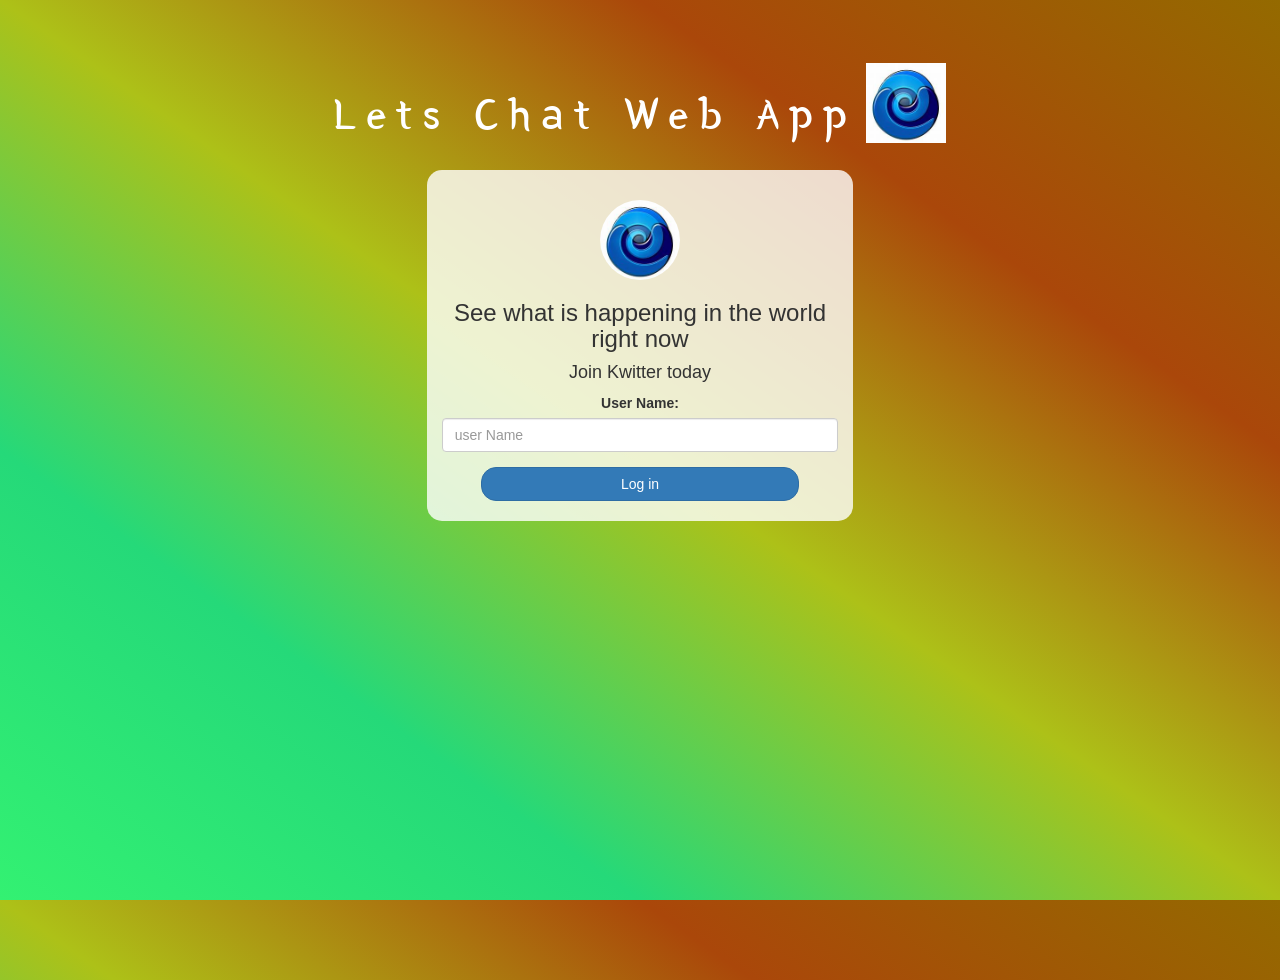
<file: index.html>
<!DOCTYPE html>
<html>
<head>
	<title>Lets Chat Web App</title>
<link href="https://fonts.googleapis.com/css?family=Yeon+Sung&display=swap" rel="stylesheet"><meta name="viewport" content="width=device-width, initial-scale=1">

<link rel="stylesheet" href="https://maxcdn.bootstrapcdn.com/bootstrap/3.4.0/css/bootstrap.min.css">
<script src="https://ajax.googleapis.com/ajax/libs/jquery/3.4.1/jquery.min.js"></script>
<script src="https://maxcdn.bootstrapcdn.com/bootstrap/3.4.0/js/bootstrap.min.js"></script>

<link rel="stylesheet" type="text/css" href="style.css">
<script src="kwitter.js"></script>
</head>
<body>
<center>
	<h1 class="header">	
		Lets Chat Web App	<sup>
	<img src="logooo.jpg">
	</sup>
</h1>
	<div class="col-lg-4 col-md-6 col-sm-6 col-xs-11 login_div">
	<img src="logooo.jpg" class="logo">
		<h3 >See what is happening in the world right now</h3>
		<h4 >Join Kwitter today</h4>
		<div class="form-group">
		  <label >User Name:</label>
        <input type="text" id="user_name" class="form-control" placeholder="user Name"
		<br>
		</div>
		<button id="login_button" class="btn btn-primary"onclick="addUser()">Log in</button>
		<br><br>
	</div>
</center>
</body>
</html>
</file>
<file: style.css>
html, body
{
  height: 100%;
  margin: 0;
}

body
{
background-image: linear-gradient(to right top, #33f172, #25d979, #adc118, #aa470a, #946a00);
}

.header
{
	color: white;font-family: 'Yeon Sung';font-size: 45px;letter-spacing: 10px;margin-top: 80px;
}
.header img
{
	width: 80px;margin-left: -15px;
}

.login_div
{
	background: rgba(255,255,255,0.8);float: none;border-radius: 15px;
}

.logo
{
	width: 80px;margin-top: 30px;border-radius: 40px;
}

#login_button
{
	width: 80%;border-radius: 15px;
}

.room_name
{
	cursor: pointer;
	font-size: 20px;
}


#logout
{
	font-size: 20px; float: right;
}


#output
{
	padding: 10px; width:80%;background: rgba(255,255,255,0.8);border-radius: 15px;
}

.input_div_room_page
{
	width: 80%;
}

.input_div label
{
	color: white;font-size: 20px;
}


.input_div_message_page
{
	position: fixed;bottom: 0px;width: 100%;background: rgba(255,255,255,0.8);
}
.input_div_message_page label
{
	color: black;
}
.input_div_message_page #msg
{
	width: 80%;
}
.input_div_message_page button
{
	margin-top: 15px;
	width: 50%; 
}
.color_white
{
	color: white
}

.user_tick
{
	width:20px;
}
.message_h4
{
	padding-left:5px;color:grey;
}
</file>
